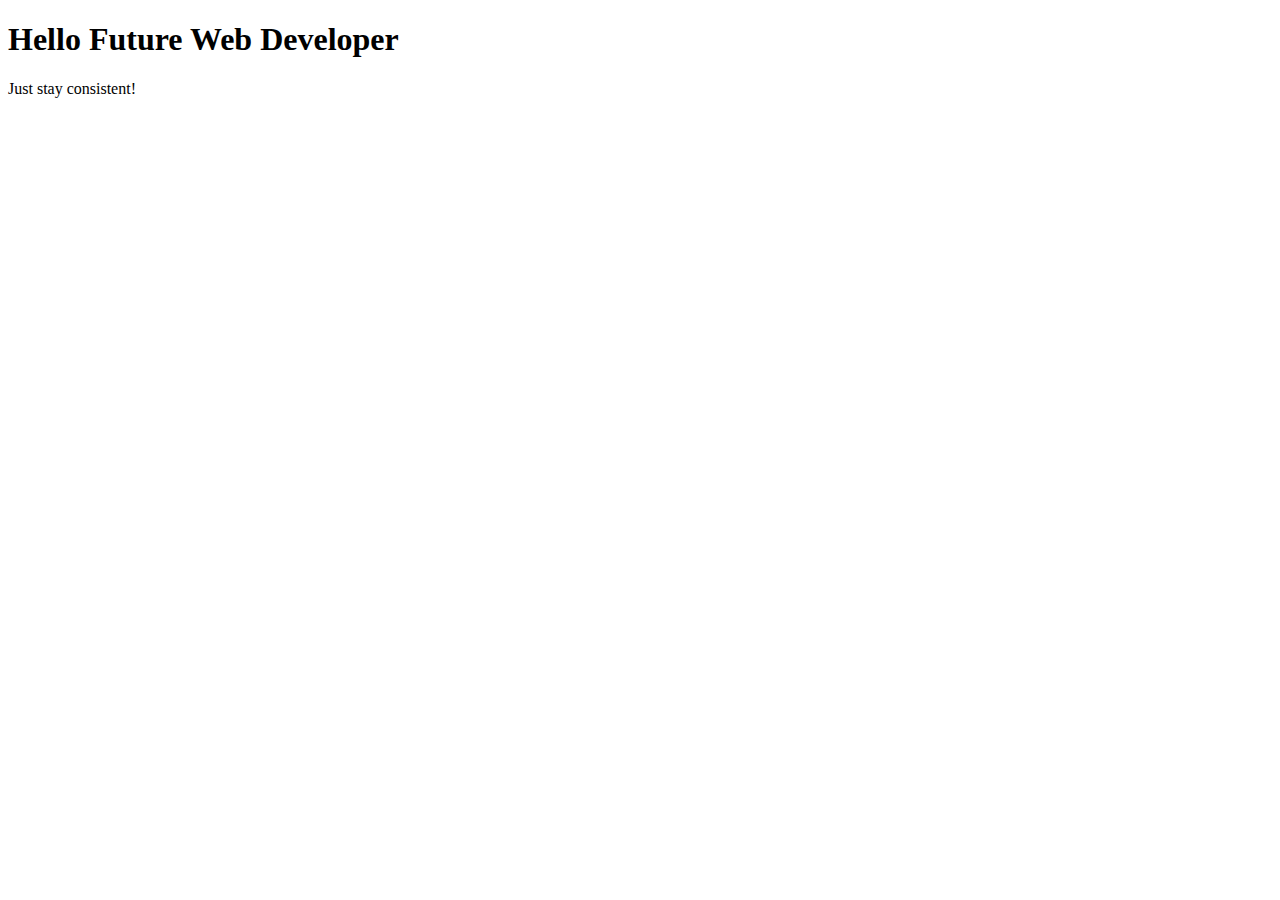
<file: foundations/index/index.html>
<!doctype html>
<html lang="en">
  <head>
    <meta charset="UTF-8" />
    <title>The Odin Project Curriculum First Webpage</title>
  </head>
  <body>
    <h1>Hello Future Web Developer</h1>
    <p>Just stay consistent!</p>
  </body>
</html>
</file>
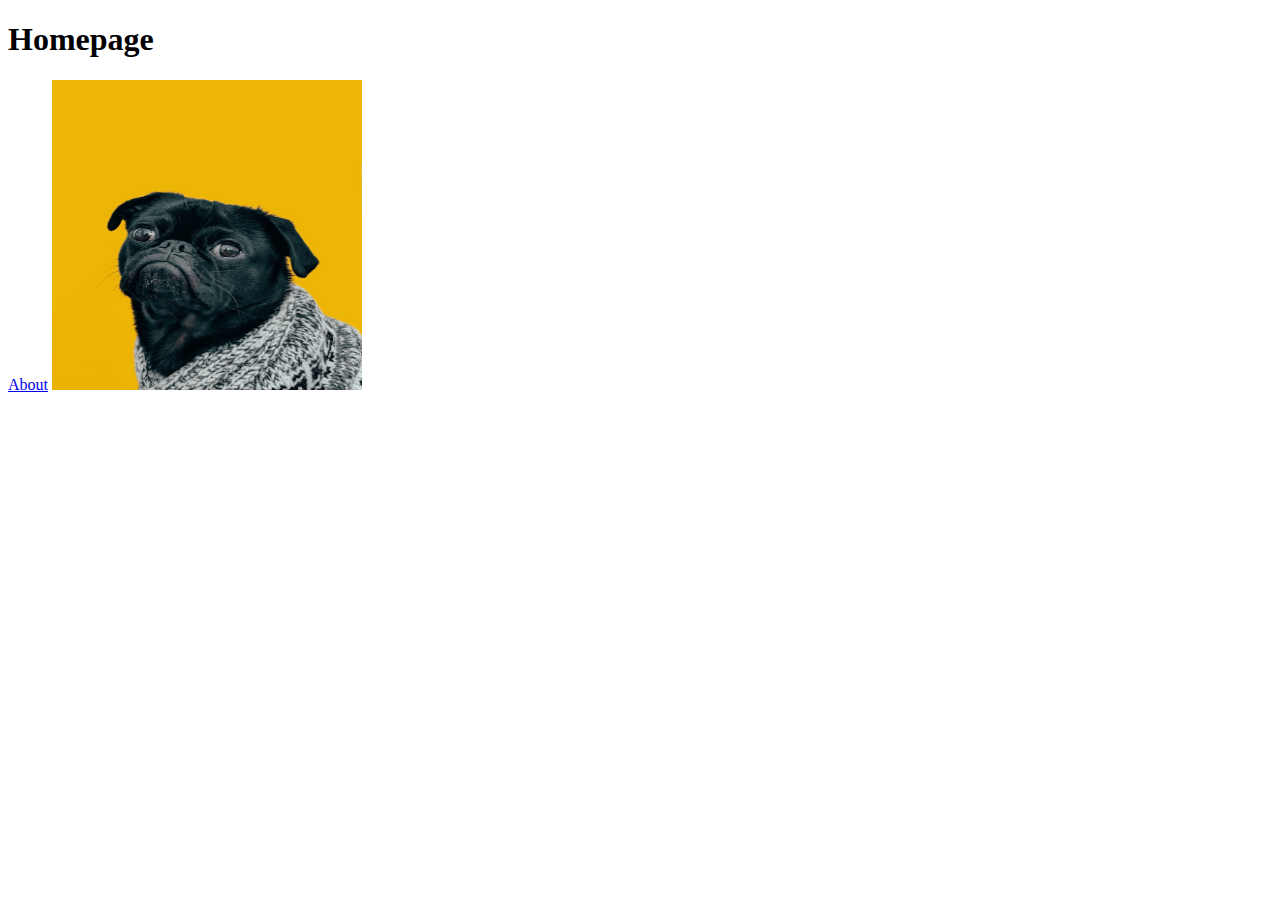
<file: foundations/odin-links-and-images/index.html>
<!doctype html>
<html lang="en">
  <head>
    <meta charset="UTF-8" />
    <title>TOP - Links and Images</title>
  </head>
  <body>
    <h1>Homepage</h1>
    <a href="./pages/about.html">About</a>
    <img src="./images/dog.jpg" alt="a dog's image" height="310" width="310" />
  </body>
</html>
</file>
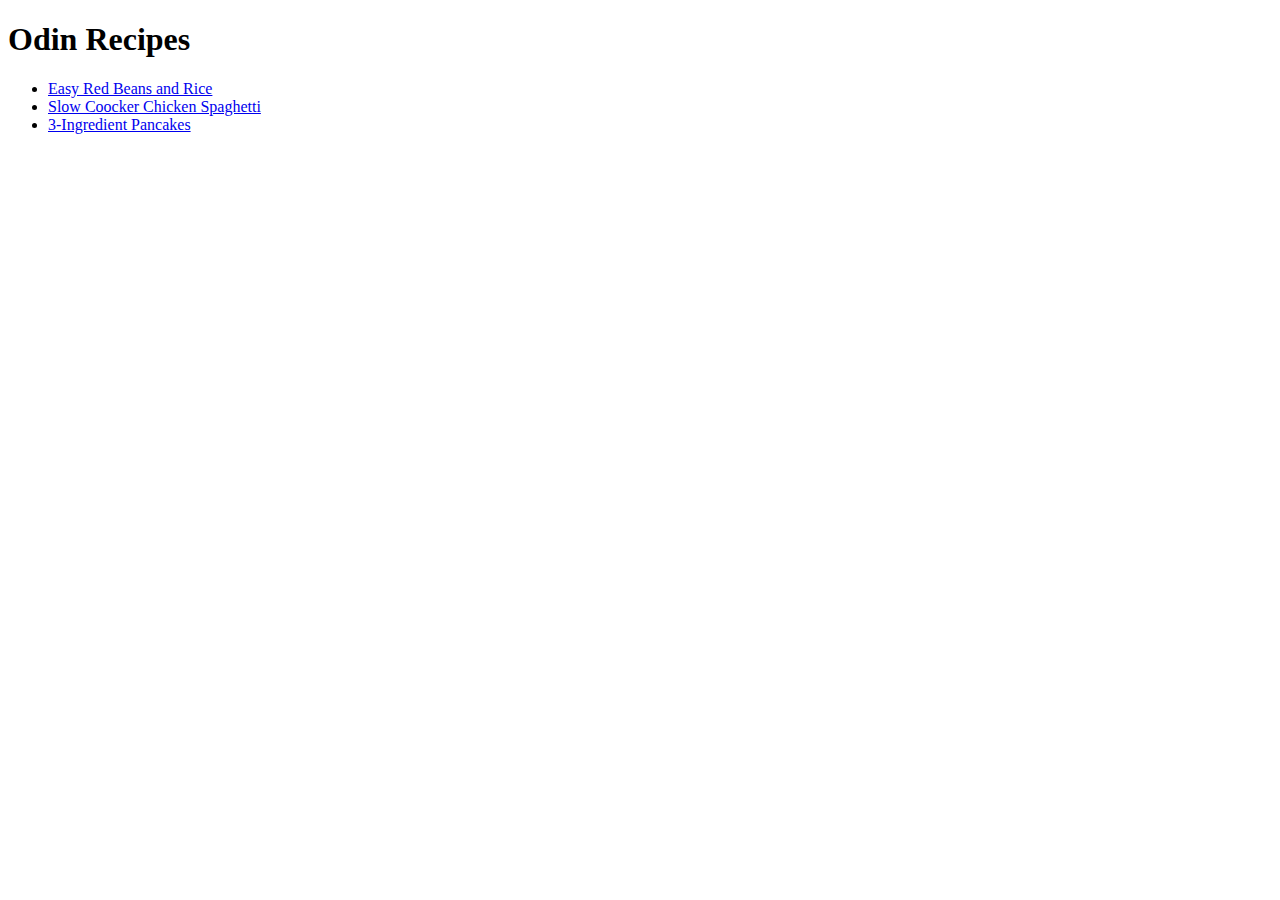
<file: foundations/odin-recipes/index.html>
<!doctype html>
<html lang="en">
  <head>
    <meta charset="UTF-8" />
    <meta name="viewport" content="width=device-width, initial-scale=1.0" />
    <title>Project: Recipes</title>
  </head>
  <body>
    <h1>Odin Recipes</h1>
    <ul>
      <li><a href="./recipes/beansrice.html">Easy Red Beans and Rice</a></li>
      <li>
        <a href="./recipes/chickenspaghetti.html"
          >Slow Coocker Chicken Spaghetti</a
        >
      </li>
      <li>
        <a href="./recipes/3pancakes.html">3-Ingredient Pancakes</a>
      </li>
    </ul>
  </body>
</html>
</file>
